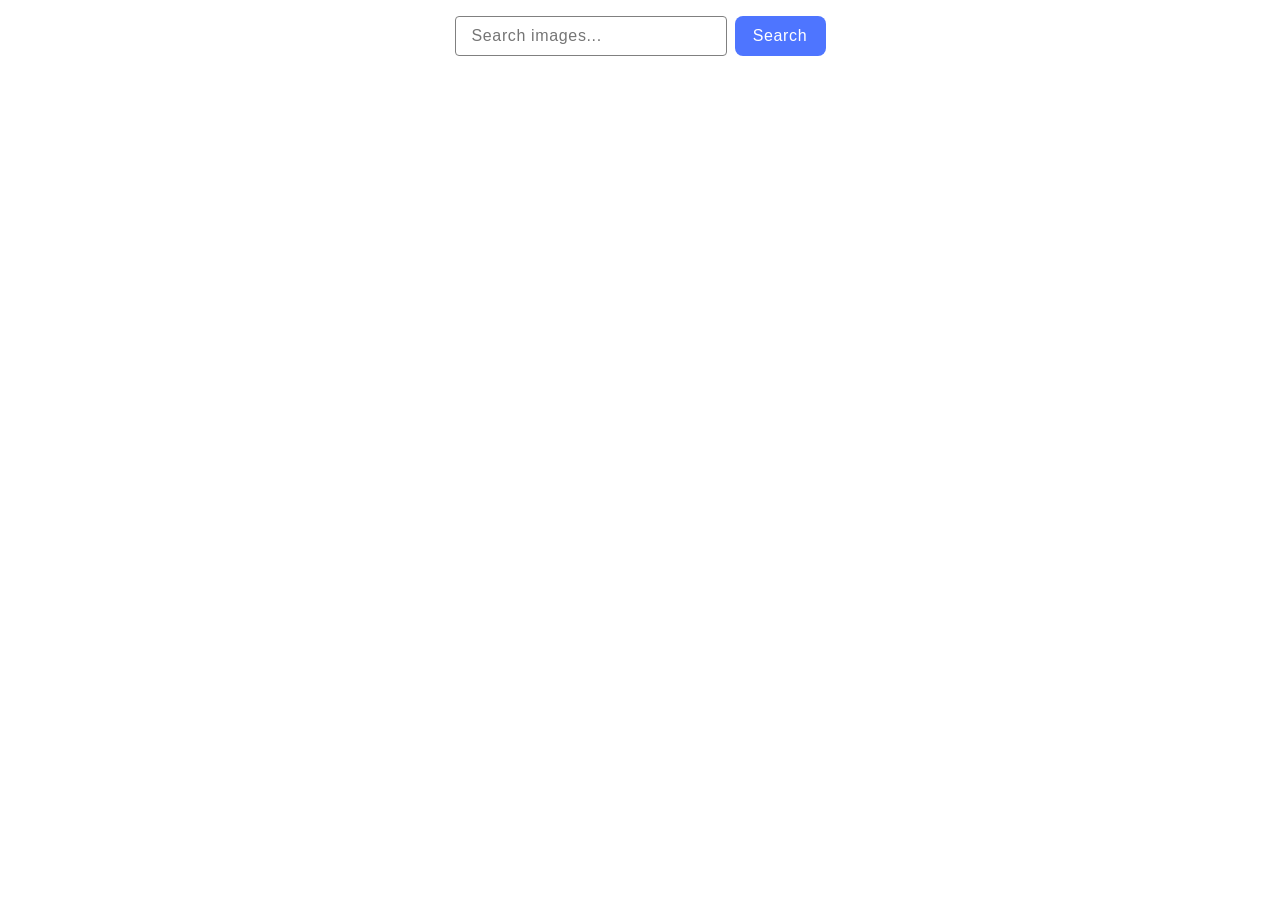
<file: src/index.html>
<!DOCTYPE html>
<html lang="en">
  <head>
    <meta charset="UTF-8" />
    <link rel="icon" type="image/svg+xml" href="/favicon.svg" />
    <meta name="viewport" content="width=device-width, initial-scale=1.0" />
    <title>goit-js-hw-11</title>
    <link rel="preconnect" href="https://fonts.googleapis.com">
    <link rel="preconnect" href="https://fonts.gstatic.com" crossorigin>
    <link href="https://fonts.googleapis.com/css2?family=Montserrat:ital,wght@0,100..900;1,100..900&display=swap"
      rel="stylesheet">
    <link rel="stylesheet" href="./css/styles.css" />
    <link rel="stylesheet" href="./css/main.css">
  </head>
  <body>
    <form >
      <input type="text" id="data-input" placeholder="Search images..." />
      <button type="submit" data-search>Search</button>
    </form> 
    <div class="loader is-hidden"></div>
    <ul class="gallery"></ul> 
    
    <script type="module" src="./main.js"></script>
    
  </body>
</html>
</file>
<file: src/css/styles.css>
/**
  |============================
  | include css partials with
  | default @import url()
  |============================
*/
@import url('./reset.css');
@import url('./vite-promo.css');
@import url('./header.css');

:root {
  font-family: Inter, Avenir, Helvetica, Arial, sans-serif;
  font-size: 16px;
  line-height: 24px;
  font-weight: 400;

  color: #242424;
  background-color: rgba(255, 255, 255, 0.87);

  font-synthesis: none;
  text-rendering: optimizeLegibility;
  -webkit-font-smoothing: antialiased;
  -moz-osx-font-smoothing: grayscale;
  -webkit-text-size-adjust: 100%;
}
</file>
<file: src/css/main.css>
*,
*::before,
*::after {
    box-sizing: border-box;
}

body {
    margin: 16px;
}

.gallery {
    list-style: none;
    width: 1140px;
    margin: 0 auto;
    display: flex;
    flex-wrap: wrap;
    gap: 24px;
    padding: 0;
}

form{
    display: flex;
    flex-direction: row;
    gap: 8px;
    justify-content: center;
    margin-bottom: 32px;
}

button {
    border-radius: 8px;
    padding: 8px 16px;
    width: 91px;
    height: 40px;
    background-color: #4e75ff;
    border: none;
    font-weight: 500;
    font-size: 16px;
    line-height: 24px;
    letter-spacing: 0.04em;
    color: #fff;
}

button:hover{
    background-color: #6c8cff;
}

#data-input{
    border: 1px solid #808080;
    border-radius: 4px;
    width: 272px;
    height: 40px;
    padding: 0;
    font-weight: 400;
    font-size: 16px;
    line-height: 24px;
    letter-spacing: 0.04em;
    color: #808080;
    background-color: #fff;
    padding-left: 16px;
}

#data-input:hover{
    border: 1px solid #000;
}

#data-input:focus{
    border: 1px solid #4e75ff;
    outline: none;
    color: #2e2f42;
    background-color: #fff;;
}

img{
    display: block;
    object-fit: cover; 
    height: 152px;
}

.cards{
    border:  solid #808080; 
   
    
}

.card-description{
    display: flex;
    flex-direction: row;
    padding-left: 20px;
    padding-right: 20px;
    justify-content: space-between;
    text-align: center;
    height: 46px;
    align-items: center;
}

.description{
    display: flex;
    flex-direction: column;
    font-size: 12px;
    line-height: 16px;
    letter-spacing: 0.04em;
    color: #2e2f42;
}


.loader {
    width: 48px;
    height: 48px;
    border-width: 3px;
    border-style: dashed solid solid dotted;
    border-color: #FF3D00 #FF3D00 transparent #FF3D00;
    border-radius: 50%;
    display: inline-block;
    position: relative;
    box-sizing: border-box;
    animation: rotation 1s linear infinite;
    left: 50%;
}

.loader::after {
    content: '';
    box-sizing: border-box;
    position: absolute;
    left: 20px;
    top: 31px;
    border: 10px solid transparent;
    border-right-color: #FF3D00;
    transform: rotate(-40deg);
}

@keyframes rotation {
    0% {
        transform: rotate(0deg);
    }
    
    100% {
        transform: rotate(360deg);
    }
}
.is-hidden {
    opacity: 0;
    visibility: hidden;
    position: absolute;
}
</file>
